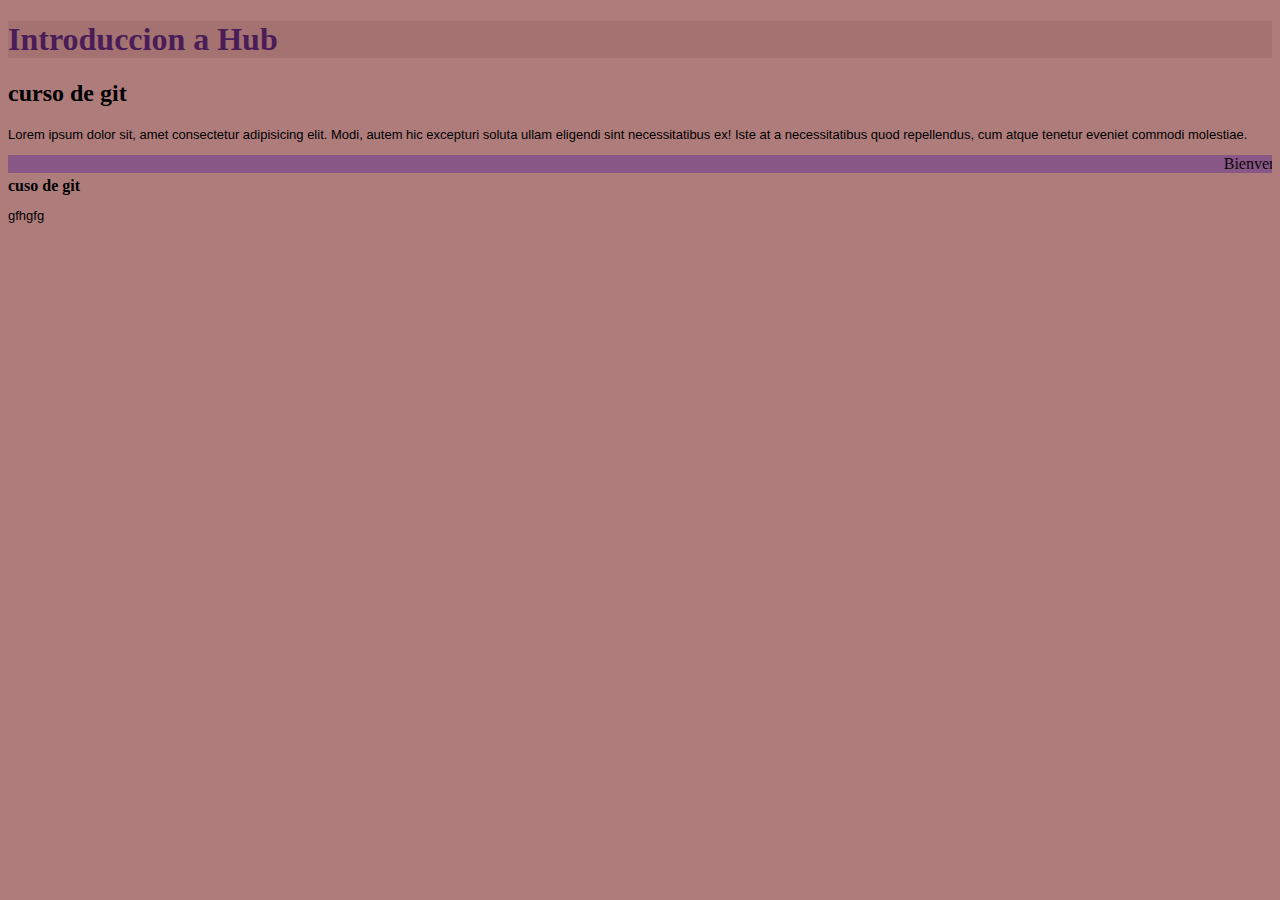
<file: index.html>
<!DOCTYPE html>
<html lang="en">
<head>
  <meta charset="UTF-8">
    <meta http-equiv="X-UA-Compatible" content="IE=edge">
    <meta name="viewport" content="width=device-width, initial-scale=1.0">
    <title>Git Hub</title>
    <link rel="stylesheet" href="style.css">
</head>
<body>
    <h1>Introduccion a Hub</h1>
    <h2>curso de git</h2>
    <p>Lorem ipsum dolor sit, amet consectetur adipisicing elit. Modi, autem hic excepturi soluta ullam eligendi sint necessitatibus ex! Iste at a necessitatibus quod repellendus, cum atque tenetur eveniet commodi molestiae.</p>
   <marquee behavior="scroll" direction="left">Bienvenidos a git Hub :)</marquee>
   <strong>cuso de git</strong>
   <p>gfhgfg</p>

</body>
</html>
</file>
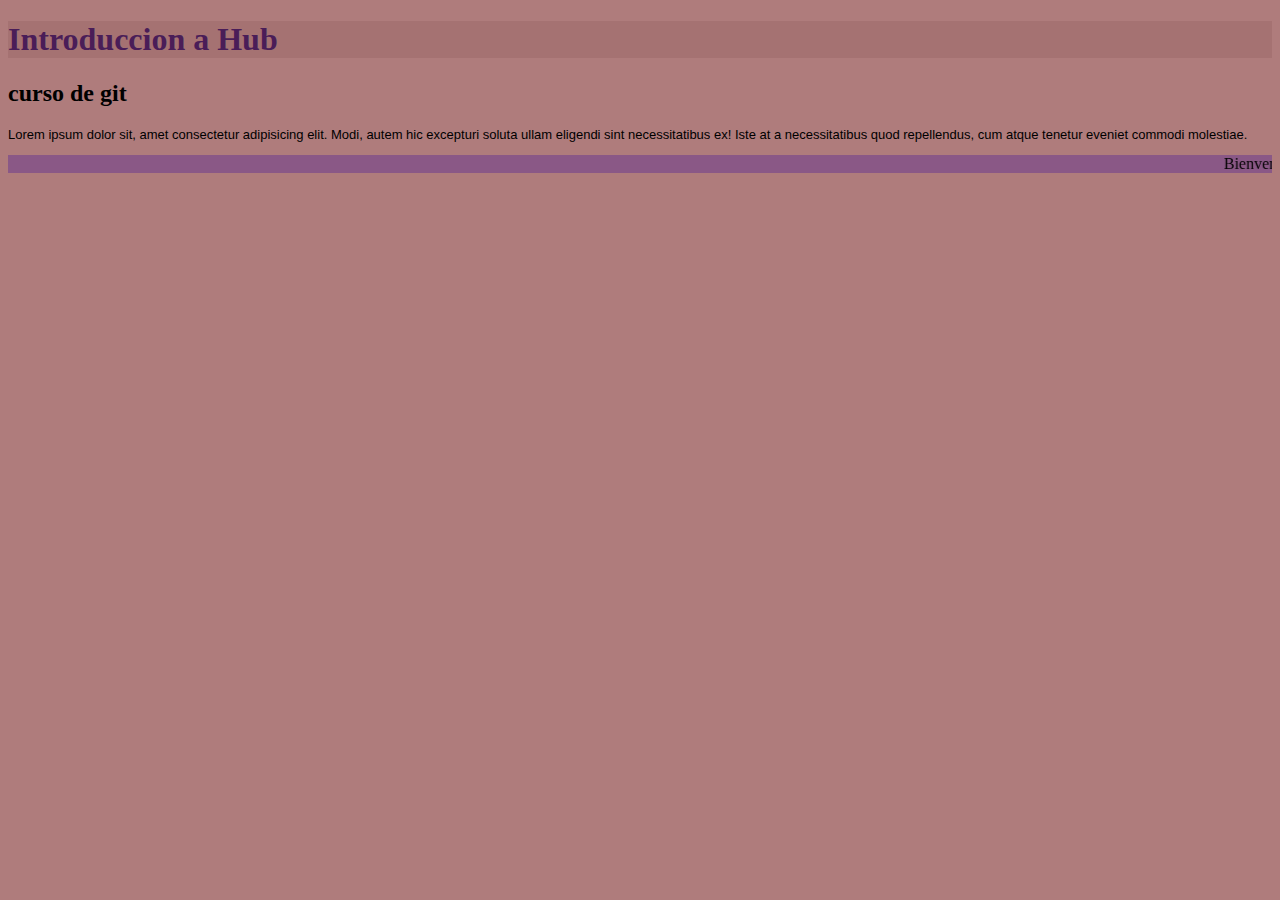
<file: github.html>
<!DOCTYPE html>
<html lang="en">
<head>
    <meta charset="UTF-8">
    <meta http-equiv="X-UA-Compatible" content="IE=edge">
    <meta name="viewport" content="width=device-width, initial-scale=1.0">
    <title>Git Hub</title>
    <link rel="stylesheet" href="style.css">
</head>
<body>
    <h1>Introduccion a Hub</h1>
    <h2>curso de git</h2>
    <p>Lorem ipsum dolor sit, amet consectetur adipisicing elit. Modi, autem hic excepturi soluta ullam eligendi sint necessitatibus ex! Iste at a necessitatibus quod repellendus, cum atque tenetur eveniet commodi molestiae.</p>
   <marquee behavior="scroll" direction="left">Bienvenidos a git Hub :)</marquee>
   
</body>
</html>
</file>
<file: style.css>
body{
    background-color: rgb(175, 124, 124);
}
h1{
    background-color: rgba(150, 99, 99, 0.368);
    color: rgb(74, 29, 88);
}

marquee{
    background-color: rgba(99, 49, 146, 0.484);
}

p{
    font-family: 'Franklin Gothic Medium', 'Arial Narrow', Arial, sans-serif;
    font-size: small;
}
</file>
